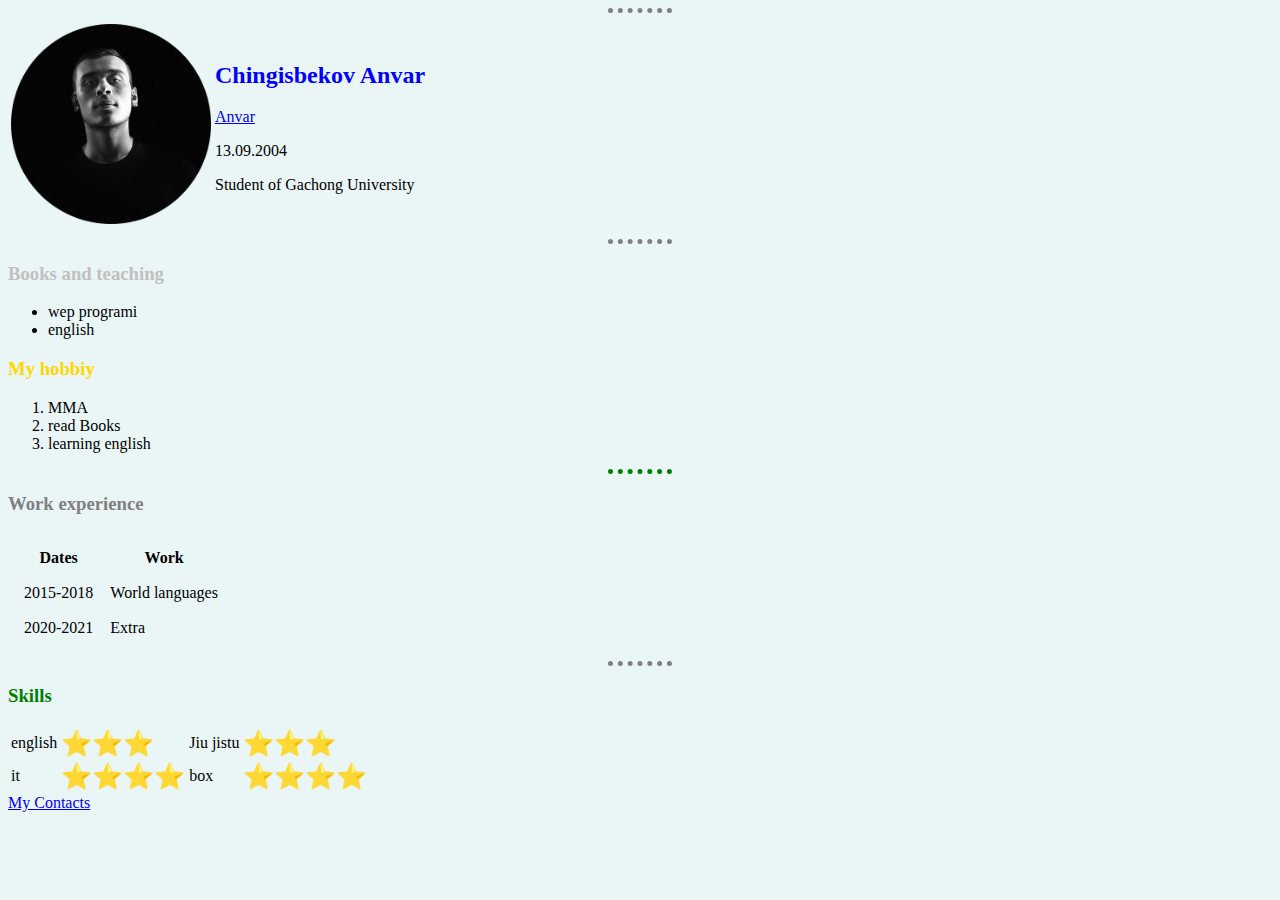
<file: index.html>
<!DOCTYPE html>
<html lang="Us">
    <head>
        <meta charset="UTF-8">
        <meta name="viewprot" content="widht=device-widht, initial-scale=1.0">
        <Title>Anvar Alisherovich</Title>
        <link rel="stylesheet" href="css/style.css">
        <link rel="icon" href="favicon.ico">
    </head>
    
                          
    
    <body>
        <table>
            <tr>
                <td>
                    <img src="circle-cropped (1).png"alt=""widht="200" height="200">
                </td>
                <td>
                    <h2 style="color: blue ;">Chingisbekov Anvar</h2>
                    <a href="https://mail.google.com/mail/u/0/#inbox">Anvar</a>
        
            <p>13.09.2004</p>
            <p>Student of Gachong University </p>
                </td>
            </tr>
            
          
            <hr>
            

        </table>
        <hr>
        <h3 style="color: silver;">Books and teaching</h3>
        <ul>
            <li>wep programi</li>
            <li>english</li>
        </ul>
             <h3 style="color: gold;">My hobbiy </h3>
             <ol>
                 <li>MMA</li>
                 <li>read Books</li>
                 <li>learning english</li>
             </ol>
             <hr style="border-color: green;border-style: dotted none none;border-width: 5px; width: 5%;">
             <h3 style="color: gray;">Work experience</h3>
             <table cellspacing="15">
                 <thead>
                     <tr>
                         <th>Dates</th>
                         <th>Work</th>
                     </td>
                 </tr>
                 </thead>
                    <tr>
                        <td>2015-2018</td>
                        <td>World languages</td>
                    
                    </tr>
                        <tr>
                            <td>2020-2021</td>
                            <td>Extra</td>
                        </tr>
             </table>
             <hr>
             <h3 style="color: green;">Skills</h3> 

             
             <table>
                 <tr>
                 <td>english</td>
                 <td class="star">&#11088;&#11088;&#11088;</td>
                 <td>Jiu jistu</td>
                 <td class="star">&#11088;&#11088;&#11088;</td>
                 </tr>
                 <tr>
                     <td>it</td>
                     <td class="star">&#11088;&#11088;&#11088;&#11088;</td>
                     <td>box</td>
                     <td class="star">&#11088;&#11088;&#11088;&#11088;</td>
                 </tr>
             </table>
             <a href="contakt.html" target="blanck"> My Contacts</a>
    </body>

</html>
</file>
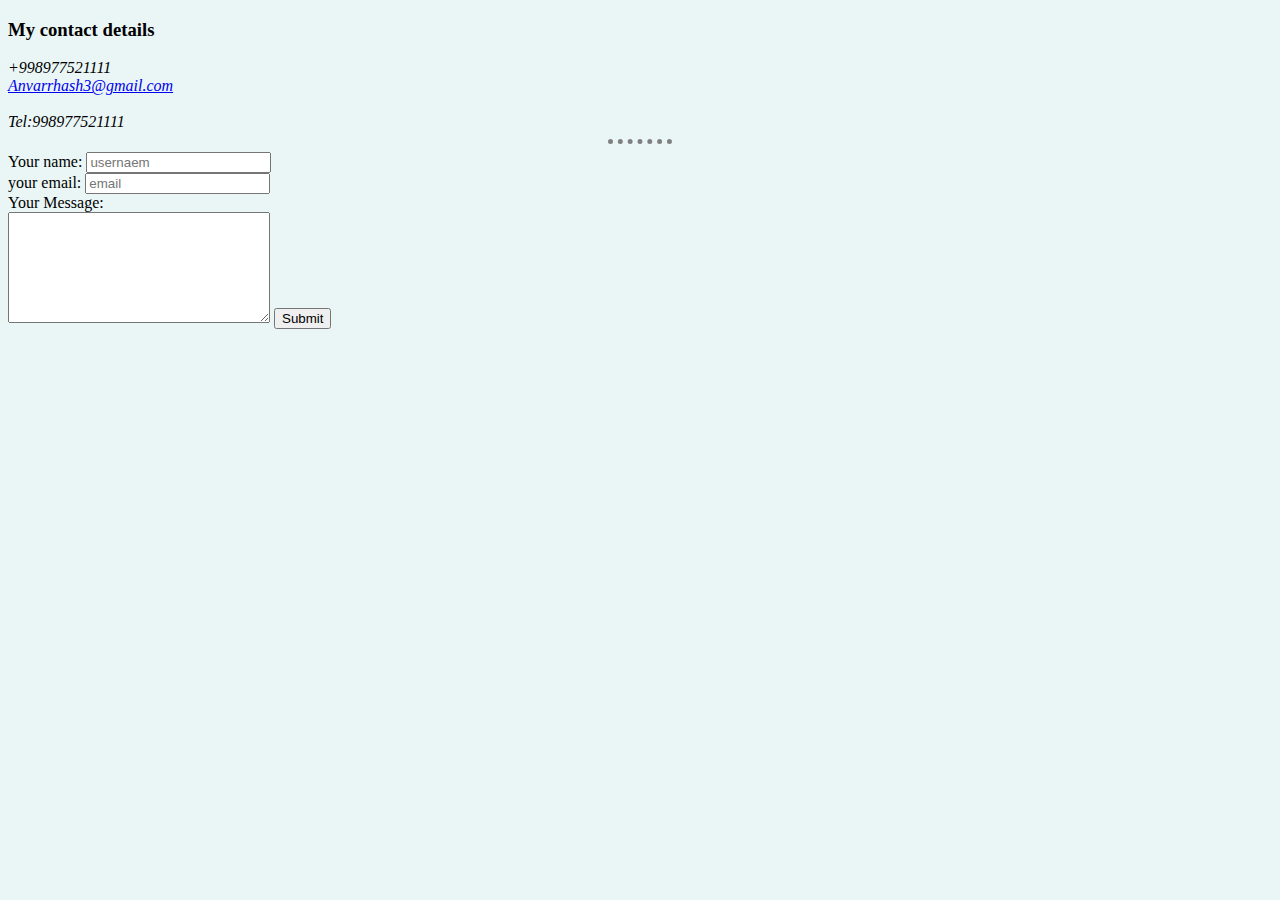
<file: contakt.html>
<!DOCTYPE html>
<html lang="en">
<head>
    <meta charset="UTF-8">
    <meta name="viewport" content="width=device-width, initial-scale=1.0">
    <title>My contakts </title>
    <link rel="stylesheet" href="css/style.css">
</head>
<body>
    
    <h3>My contact details </h3>
    <address>
        +998977521111
        
    </address>
    <address>        <a href="https://mail.google.com/mail/u/0/#inbox">Anvarrhash3@gmail.com</a>
    </address>
    <br>
    <address>
        Tel:998977521111
    </address>
    <hr>
    <form action="anvarrhash3@gmail.com"
    method="POST" enctype="text/plain"> 
        <label>
            Your name:
        </label>
        <input type="text"name="yourName"
        placeholder="usernaem"><br>
        <label>
            your email:
        </label>
        
        <input type="email" name="yourEmail"
        placeholder="email"><br>
        <label>Your Message:</label><br>
        <textarea name="yourMessage"  cols="30" rows="7"></textarea>
        <input type="submit">
    </form>


</body>
</html>
</file>
<file: css/style.css>
body{
    background-color :#eaf6f6
}
hr{
    border: solid;
    border-style: dotted none none;
    border-width: 5px;
    width: 5%;
}
.star{
    font-size: 25px;
}
</file>
